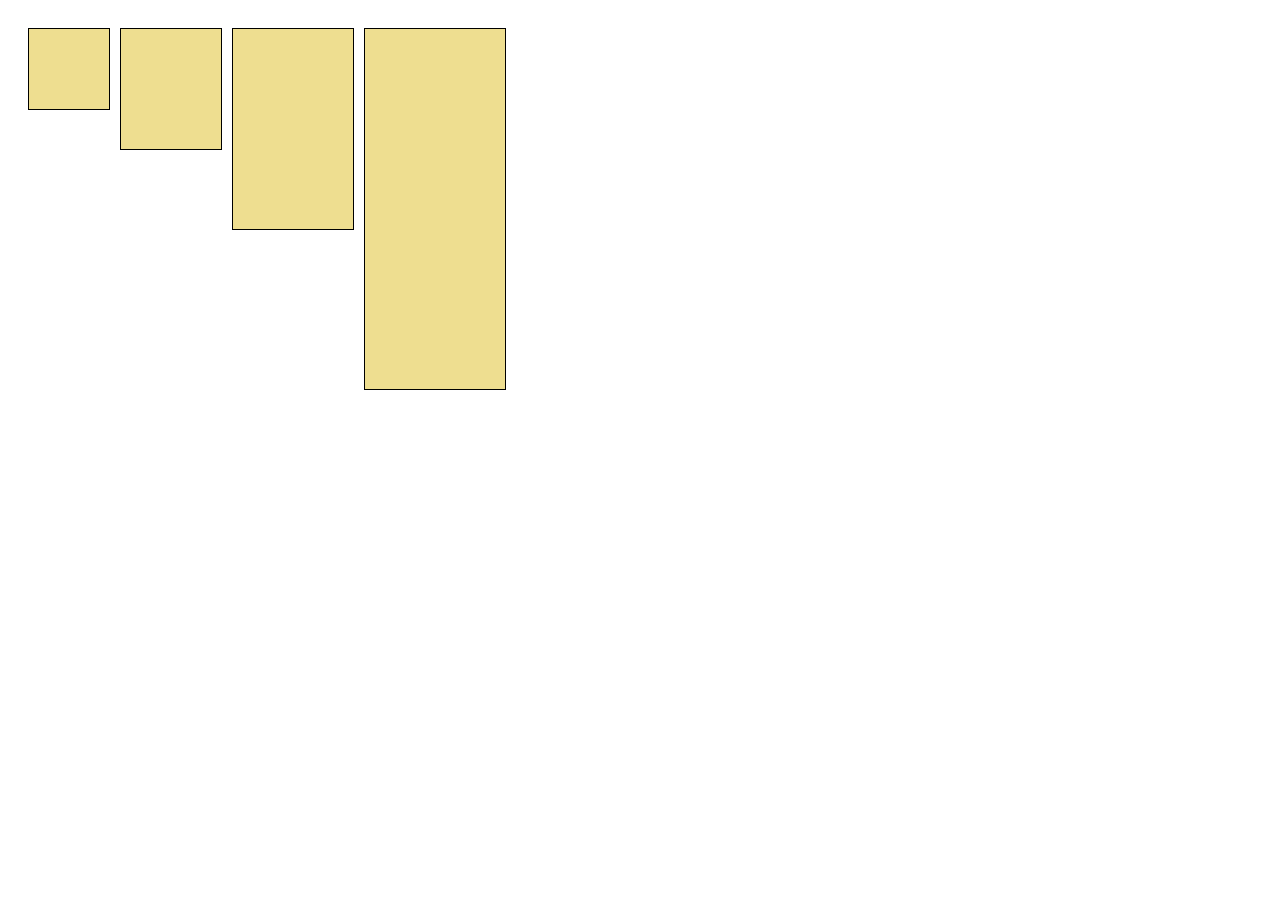
<file: Лаборат орная работа 3/index.html>
<!DOCTYPE html>
<html lang="ru">
<head>
    <meta charset="UTF-8">
    <meta name="viewport" content="width=device-width, initial-scale=1.0">
    <title>JS massive</title>
    <link rel="stylesheet" href="style.css">
</head>
<body>
    <script src="massive.js"></script>
</body>
</html>
</file>
<file: Лаборат орная работа 3/style.css>
div {
    display: flex;
    gap: 10px;
    padding: 20px;
}

.block {
    border: 1px solid black;
    background-color: rgb(238, 222, 144);
}
</file>
